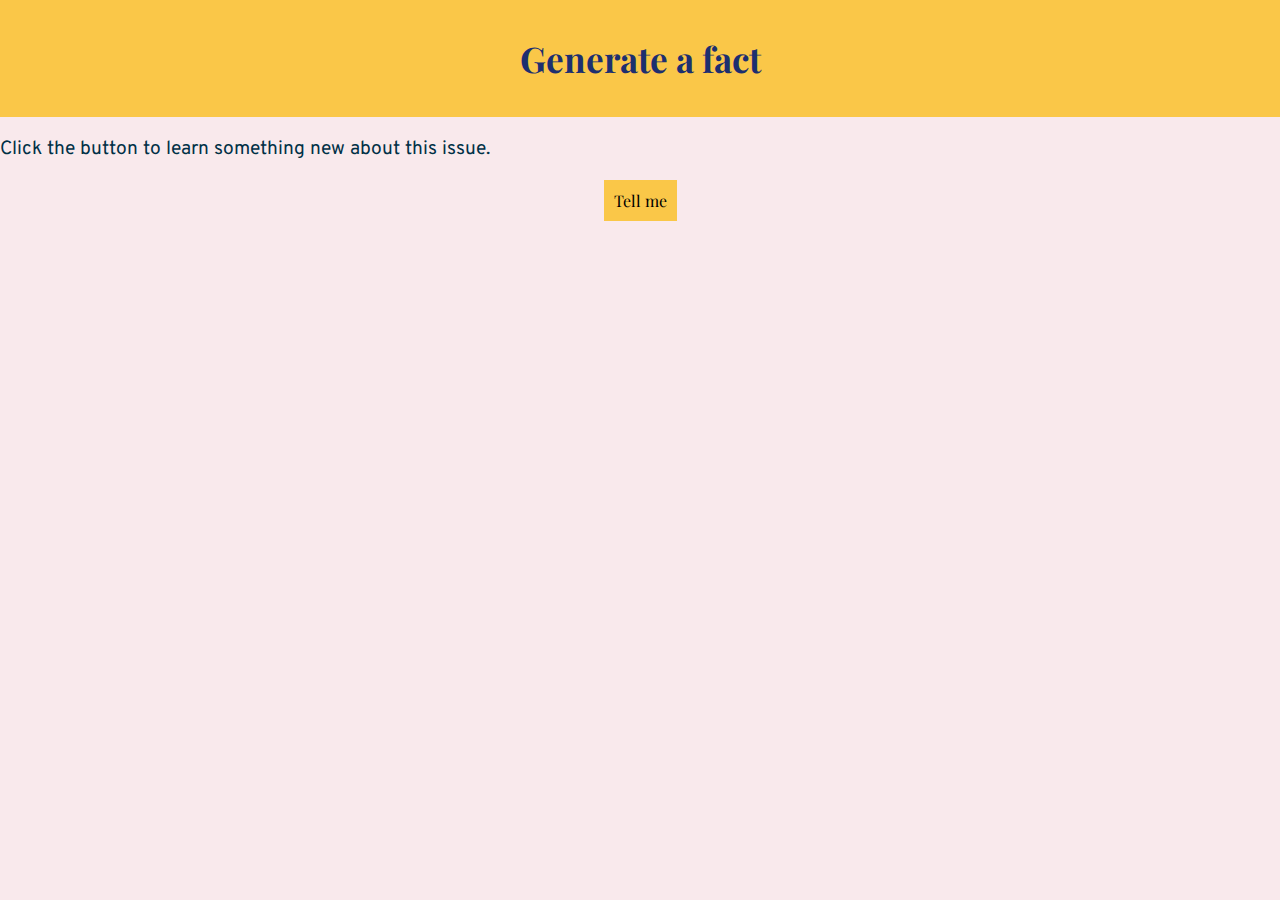
<file: index.html>
<!DOCTYPE html>
<html lang="en"> <!-- creates the website-->

<head>
	<title>Text Generator</title> <!-- title of the tab-->
	<meta charset="utf-8"> 
	<meta http-equiv="X-UA-Compatible" content="IE=edge">
	<meta name="viewport" content="width=device-width, initial-scale=1">
	<link rel="stylesheet" href="/style.css"> <!-- hyperlink-->
	<link rel="preconnect" href="https://fonts.gstatic.com"> <!-- hyperlink for a link that contains a fact-->
	<link href="https://fonts.googleapis.com/css2?family=Overpass:wght@300;700&family=Playfair+Display:wght@500;700&display=swap"rel="stylesheet"> <!-- hyperlink for a link that contains a fact-->
	<script src="/script.js" defer>
	</script> <!-- the line above me wouldn't let me comment, but defer means to only run that function after the code has finished parsing-->
</head>

<body>

	<h1>Generate a fact</h1>

	<p>Click the button to learn something new about this issue.</p>
	
  <button id="myBtn">Tell me</button> <!-- button that you can press that says tell me and starts the funciton-->
  <p id="fact"></p> <!-- the thing that says-->

</body>
</html>
</file>
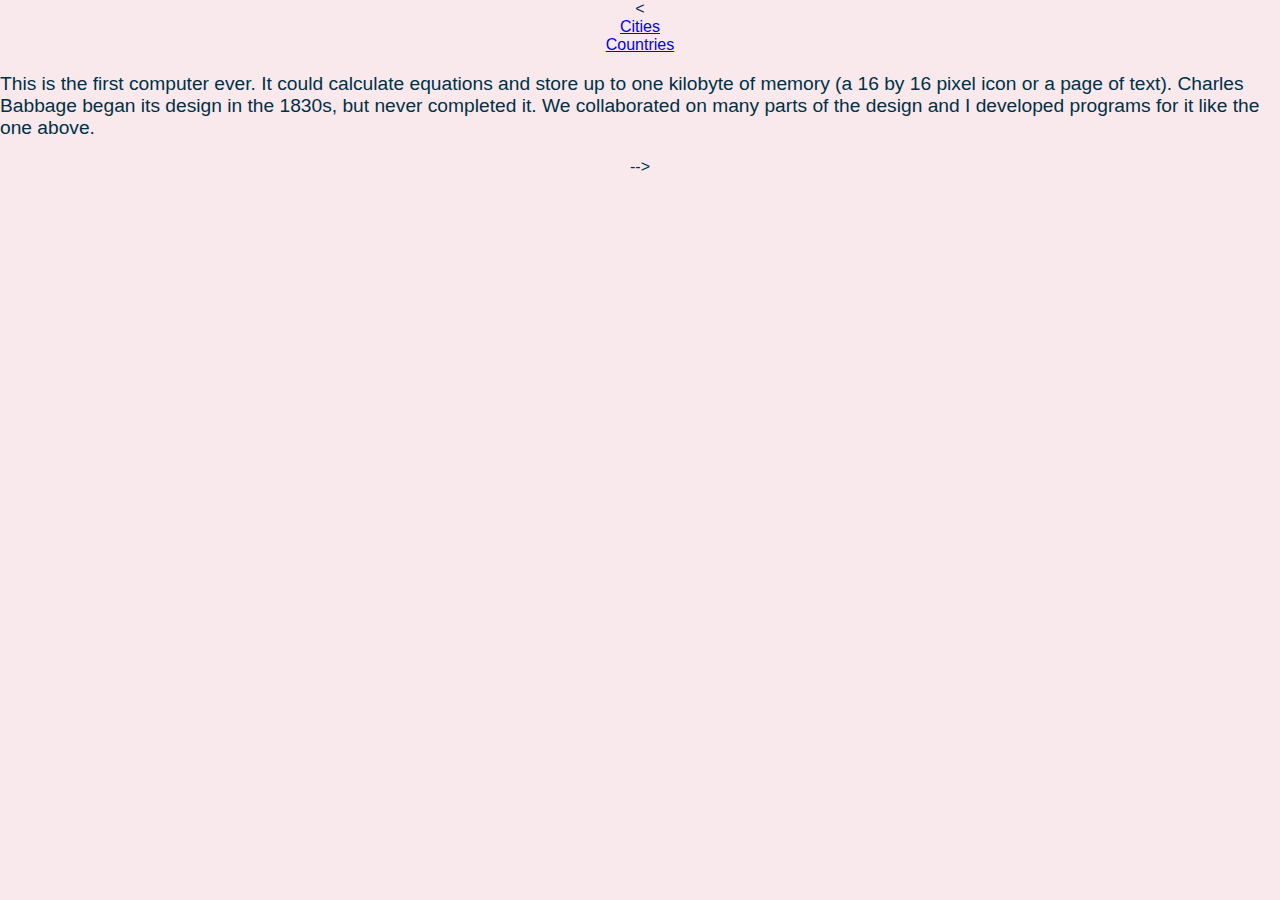
<file: countries.html>
<<!DOCTYPE html>
<html>

<head>
  <meta charset="utf-8">
  <meta name="viewport" content="width=device-width">
  <title>replit</title>
  <link href="style.css" rel="stylesheet" type="text/css" />
</head>

<body>
  <nav>
    <ul>
      <li><a href="index.html">Cities</a></li>
      <li><a href="countries.html">Countries</a></li>
    </ul>
  </nav>
</body>

</html>

  <p>This is the first computer ever. It could calculate equations and store up to one kilobyte of memory (a 16 by 16 pixel icon or a page of text). Charles Babbage began its design in the 1830s, but never completed it. We collaborated on many parts of the design and I developed programs for it like the one above.</p>

</body>
</html>
 -->

<!--this is the same one as last assignment-->
</file>
<file: style.css>
* {   /* Reset the margin and padding for all the elements */
   margin: 0px;
   padding: 0px;
}

body {
  font-family: 'Overpass', sans-serif; 
  text-align: center; 
  color: #003046; /* Default text color */
  background-color: #F9E9EC;/* Background color */
}

h1 {
  background-color: #FAC748;
  color:#1D2F6F;
  text-align: center; 
  font-family: 'Playfair Display', serif; /* type of font*/
}

main {
  margin: 0 auto; /* margins are the auto 0*/
  max-width: 60%;
  text-align: center;
  font-family: 'Overpass', sans-serif;  /*. type of font*/
}

/* STYLE TEXT */
p {
  font-size: 1.2em;
  text-align: left; 
  padding-top: 1em;
  padding-bottom: 1em; /*this whole section applie sto the padding between each line and text*/
}

#fact {
  font-weight: 700;
  font-size: 1.5em;
  text-align: center;
  margin-top: 1.5em;
}

h1 {
  font-size: 2.2em;
  padding-top: 1em;
  padding-bottom: 1em;
}



/* STYLE BUTTON */
button {
  background: #FAC748;
  padding: 10px;
  font-family: 'Playfair Display', serif;
  font-size: 1em;
  border-style: none;
}
</file>
